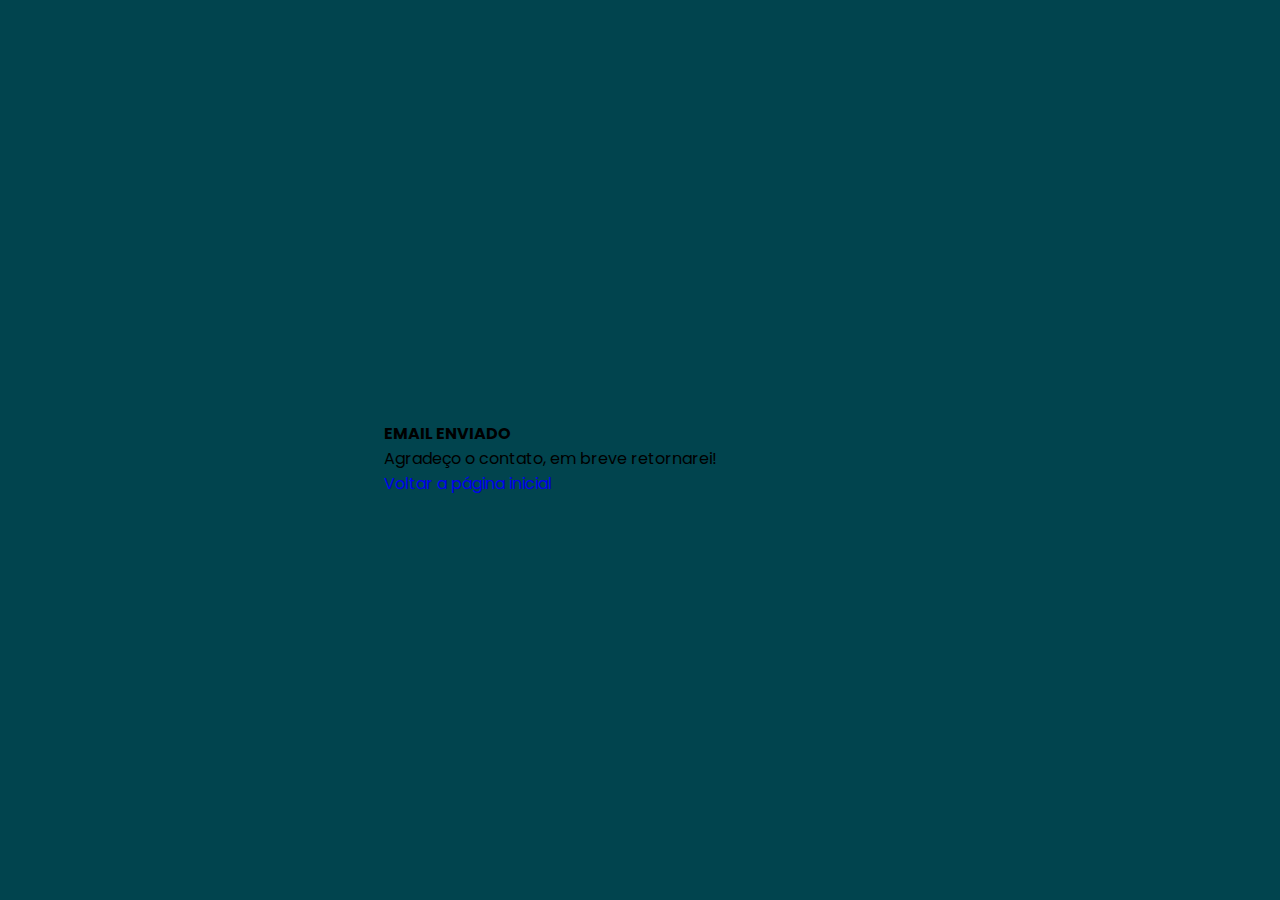
<file: email.html>
<!DOCTYPE html>
<html lang="pt-br">
  <head>
    <meta charset="UTF-8" />
    <meta http-equiv="X-UA-Compatible" content="IE=edge" />
    <meta name="viewport" content="width=device-width, initial-scale=1.0" />
    <title>Email-enviado</title>
    <!-- Link Swiper's CSS -->
    <link
      rel="stylesheet"
      href="https://unpkg.com/swiper/swiper-bundle.min.css"
    />
    <!-- Fonte Awesome -->
    <link
      rel="stylesheet"
      href="https://cdnjs.cloudflare.com/ajax/libs/font-awesome/6.1.1/css/all.min.css"
      integrity="sha512-KfkfwYDsLkIlwQp6LFnl8zNdLGxu9YAA1QvwINks4PhcElQSvqcyVLLD9aMhXd13uQjoXtEKNosOWaZqXgel0g=="
      crossorigin="anonymous"
      referrerpolicy="no-referrer"
    />
    <!-- css local -->
    <link rel="stylesheet" href="css/style.css" />
    <link
      rel="stylesheet"
      href="https://stackpath.bootstrapcdn.com/font-awesome/4.7.0/css/font-awesome.min.css"
    />
    <!-- fonts -->
    <link rel="preconnect" href="https://fonts.googleapis.com" />
    <link rel="preconnect" href="https://fonts.gstatic.com" crossorigin />
    <link
      href="https://fonts.googleapis.com/css2?family=DM+Sans:wght@400;700&family=Dancing+Script:wght@400;700&family=Noto+Sans:wght@400;700&family=Poppins:wght@400;700&family=Signika:wght@400;700&display=swap"
      rel="stylesheet"
    />
  </head>
  <body>
    <section class="container" id="email">
      <div class="box-email">
        <div class="form-email">
          <h2>EMAIL ENVIADO</h2>
          <p>Agradeço o contato, em breve retornarei!</p>
          <a href="http://127.0.0.1:5500/#home">Voltar a página inicial</a>
        </div>
      </div>
    </section>
  </body>
</html>
</file>
<file: css/style.css>
/* RESET */
* {
  margin: 0;
  padding: 0;
  box-sizing: border-box;
  font-family: "Poppins";
  font-size: 16px;
}

a {
  text-decoration: none;
}

ul {
  list-style: none;
}

/* VARIABLES */
:root {

  --header-height: 4rem;
  --bgcolor: #01444e;
  --primary: #002c33;
  --second: #478f9a;
  --light: #D8EBF2;
  --neon: #00fcff;
  --dark: #050505;


  /* fonts */
  --dance-font: 'Dancing Script', cursive;
  --dmsans-font: 'DM Sans', sans-serif;
  --poppins-font: 'Poppins', sans-serif;
  --signika-font: 'Signika', sans-serif;
  --noto-font: 'Noto Sans', sans-serif;

  /* font sizes */
  --title: 50px;
  --front-title: 28px;
  --sub-title: 32px;
  --t-title: 20px;
  --menu: 18px;
  --about: 16px;
  --text: 14px;
  --text-buttons: 13px;
  --footer: 16px;
}

body {
  height: 100vh;
  background: var(--bgcolor);
  /* overflow-x: hidden; */
  background-repeat: no-repeat;
}

main {
  margin: auto;
  max-width: 1300px;
}

#header {
  width: 100%;
  margin: auto;
  z-index: 99;
  position: fixed;
  transition: 0.3s ease;
}

#header.scroll {
  box-shadow: 0px 0px 16px rgba(0, 0, 0, 0.2);
  background-color: var(--bgcolor);
}

.divider-1 {
  position: absolute;
  left: 0;
  width: 100%;
  height: 2px;
  background: linear-gradient(270deg, var(--bgcolor), var(--primary));
}

.divider-2 {
  position: absolute;
  left: 0;
  width: 100%;
  height: 2px;
  background: linear-gradient(270deg, var(--primary), var(--bgcolor));
}

.nav {
  height: var(--header-height);
  display: flex;
  align-items: center;
  justify-content: space-between;
  max-width: 1300px;
  margin-left: auto;
  margin-right: auto;
}

.nav ul li {
  text-align: center;
}

nav ul li a {
  transition: color 0.2s;
  position: relative;
}

nav .menu {
  opacity: 1;
  visibility: visible;
  top: 0;
}

nav .menu ul {
  display: flex;
  gap: 15px;
}

/*----MOSTRAR MENU ------*/

nav.show .menu {
  opacity: 1;
  visibility: visible;
  background: var(--primary);
  height: 100%;
  width: 100%;
  position: fixed;
  top: 0;
  left: 0;
  display: grid;
  place-content: center;
}

nav.show .menu ul li a {
  font-size: var(--front-title);
}

nav.show .menu ul {
  display: grid;
}

nav.show ul.grid-nav {
  gap: 10px;
}


/*--------toggle menu-----------*/
.toggle i {
  color: var(--light);
  font-size: 30px;
  cursor: pointer;
}

nav .icon-close {
  visibility: hidden;
  opacity: 0;
  position: absolute;
  right: 40px;
  transition: 0.2s;
}

nav.show div.icon-close {
  visibility: visible;
  opacity: 1;
}

nav .icon-menu {
  display: none;
}

.grid {
  display: grid;
  gap: 30px;
}

.logo h2 {
  font-family: var(--signika-font);
  font-weight: 400;
  color: var(--light);
  font-size: var(--t-title);
}

.logo h2 span {
  font-family: var(--signika-font);
  font-weight: 700;
  color: var(--second);
  font-size: var(--sub-title);
}

.logo {
  display: flex;
  position: relative;
}

.imglogo {
  position: absolute;
  width: 130%;
  left: 0%;
  top: 50%;
  transform: translate(0%, -50%);
  opacity: 0;
  visibility: hidden;
}

.title {
  font-family: var(--signika-font);
  justify-content: space-evenly;
  color: var(--light);
  font-size: var(--text);
  -webkit-font-smoothing: auto;
  transition: 0.3s ease;
  padding: 5px 5px;
  transition: 0.3s ease;
  font-weight: 700;
  border-radius: 10px;
  text-transform: uppercase;
}

.title:hover,
.title.active:hover {
  color: var(--primary);
  background-color: var(--light);
  box-shadow: 0 0 5px var(--neon), 0 0 5px var(--neon);
}

.title.active,
.title2.active {
  border-radius: 5px;
  border-bottom: 2px solid var(--neon);
  filter: drop-shadow(0 0 2px var(--neon));
}

.container {
  height: 100vh;
  display: flex;
  padding-top: var(--header-height);
  padding-bottom: 3rem;
  position: relative;
  align-items: center;
  justify-content: space-evenly;
  z-index: 0;
  overflow: hidden;
}

/* HOME */

.aside {
  position: relative;
  display: flex;
  flex-direction: column;
  align-items: center;
  justify-content: center;
  padding: 10px;
  margin: auto;
}

.aside .packicons {
  padding: 5px;
  display: flex;
  align-items: center;
  justify-content: center;
  gap: 30px;
  margin-top: 30px;
  z-index: 2;
}

.aside .packicons li a i {
  font-size: 35px;
  color: var(--light);
  transition: 0.3s ease;
  text-shadow: 1px 1px 5px rgba(0, 0, 0, 0.2);
}

.aside .packicons li a:hover i {
  text-shadow: 0 0 5px var(--second), 0 0 10px var(--second);
  transform: scale(1.1);
}

.text-logo {
  display: flex;
  flex-direction: row;
  flex-wrap: nowrap;
  width: 100%;
  justify-content: center;
  align-items: center;
  position: relative;
}

.text-logo .tx {
  position: relative;
  color: var(--second);
  font-size: 70px;
  font-family: var(--noto-font);
  font-weight: 700;
  -webkit-box-reflect: below -40px linear-gradient(transparent 50%, #fff4);
  transition: 0.2s ease;
}

.text-logo .arrowleft {
  color: var(--light);
  position: absolute;
  top: 0;
  left: -40px;
  height: 100%;
}

.text-logo .arrowright {
  color: var(--light);
  position: absolute;
  top: 0;
  left: 2%;
  height: 100%;
  margin-right: 5px;
  animation: logoanime0 7s steps(8) infinite;
  padding: 0;
  margin-left: -10px;
}

@keyframes logoanime0 {
  40%, 60% {
    left: 100%;
  }

  100% {
    left: 2%;
  }
}

.tx.rondev::before {
  content: '';
  position: absolute;
  top: 0;
  left: 0;
  height: 100%;
  width: 100%;
  color: var(--light);
  background-color: var(--bgcolor);
  border-left: 2px solid var(--neon);
  animation: logoanime running 7s steps(8) infinite, titleanime2 paused 5s linear infinite;
  -webkit-box-reflect: below -40px linear-gradient(transparent 50%, #fff4);
  padding-right: 30px;
  padding: 20px 20px;
}

.text-logo .tx.rondev {
  animation: none;
  padding: 0;
}

.text-logo:hover .tx.rondev {
  animation: titleanime2 running 5s linear infinite;
  padding: 20px 0;
  pointer-events: none;
}

.text-logo:hover .arrowright,
.text-logo:hover .arrowleft {
  padding: 20px 0;
  text-shadow: 0 0 5px var(--light),
    0 0 3px var(--light);
  pointer-events: none;
  color: var(--bgcolor);
}

@keyframes titleanime2 {
  0%, 18%, 20%, 50.1%, 60%, 65.1%, 80%, 90.1%, 92% {
    text-shadow: none;
    color: transparent;
  }

  18.1%, 20.1%, 30%, 50%, 60.1%, 65%, 80.1%, 90%, 92.1%, 100% {
    color: var(--light);
    text-shadow: 0 0 10px var(--neon),
      0 0 20px var(--neon),
      0 0 40px var(--neon);
  }
}

@keyframes logoanime {
  40%, 60% {
    left: 100%;
    margin-left: -5px;
  }

  100% {
    left: 0%;
    margin-left: -5px;
  }
}

.frontend {
  font-family: var(--signika-font);
  font-weight: 700;
  color: var(--light);
  font-size: var(--front-title);
  position: relative;
  margin-top: 40px;
  transition: 0.3s ease;
}

.aside-r {
  width: 40%;
  height: 100%;
  position: relative;
  align-items: center;
  justify-content: center;
  display: flex;
  padding: 20px;
  margin: auto 20px;
}

.circle {
  display: flex;
  align-items: center;
  justify-content: center;
  position: absolute;
  width: 120%;
  height: auto;
  z-index: 0;
}

.circle img {
  position: absolute;
  width: 100%;
  object-fit: cover;
}

.media-icons {
  display: grid;
  grid-template-columns: 1fr 1fr;
  grid-template-rows: 1fr 1fr 1fr;
  grid-template-areas:
    "js js"
    "html css"
    "react react";
  transition: 0.4s;
  position: relative;
}

.media-icons li {
  list-style: none;
  display: flex;
  align-items: center;
  justify-content: center;
  position: relative;
  margin: 0;
}

.media-icons li::before {
  content: attr(data-text);
  position: absolute;
  font-size: 65px;
  pointer-events: none;
  font-weight: 700;
  transition: 0.3s;
  opacity: 0;
  color: var(--light);
}

.media-icons li:nth-child(1):hover:before {
  opacity: 0.2;
  transform: translate(-100%, 0%) rotateZ(-90deg);
}

.media-icons li:nth-child(2):hover:before {
  opacity: 0.2;
  transform: translate(100%, 0%) rotateZ(90deg);
}

.media-icons li:nth-child(3):hover:before {
  opacity: 0.2;
  transform: translate(0%, -200%);
}

.media-icons li:nth-child(4):hover:before {
  opacity: 0.2;
  transform: translate(0%, 200%);
}

.media-icons li a {
  position: relative;
  display: inline-block;
  width: 75px;
  height: 75px;
  background: var(--bgcolor);
  display: flex;
  justify-content: center;
  align-items: center;
  border-radius: 10px;
  text-decoration: none;
  transform-style: preserve-3d;
  perspective: 200px;
  box-shadow: 0 5px 16px rgba(0, 0, 0, 0.2);
  transition: 0.25s ease;
  margin: 10px 25px;
}

.media-icons li:hover a {
  background: var(--second);
}

.media-icons li a i {
  font-size: 70px;
}

.media-icons li:nth-child(1) {
  grid-area: html;
}

.media-icons li:nth-child(2) {
  grid-area: css;
}

.media-icons li:nth-child(3) {
  grid-area: js;
}

.media-icons li:nth-child(4) {
  grid-area: react;
}

.media-icons li a:hover .fa-html5 {
  color: #e44d26;
}

.media-icons li a:hover .fa-css3-alt {
  color: #1572b6;
}

.media-icons li a:hover .fa-js {
  color: #cfd300;
}

.media-icons li a:hover .fa-react {
  color: #61DBFB;
}

.media-icons li a .ico {
  transition: 0.25s;
  pointer-events: none;
  color: var(--light);
}

.media-icons li a:hover .ico {
  transform: scale(1.3) translateZ(40px);
}

.media-icons li a .fa-react {
  animation: react 6s linear infinite;
}

@keyframes react {
  0% {
    transform: rotate(0deg);
  }

  100% {
    transform: rotate(360deg);
  }
}

/* PROJECTS */

#projects.container {
  align-items: center;
  flex-direction: column;
}

#projects .text-title {
  flex-grow: 0;
}

#projects .swiper-wrapper {
  position: relative;
  z-index: 1;
  align-items: center;
  display: flex;
  transition-property: transform;
  box-sizing: content-box;
}

#projects .projects-content {
  padding: 10px;
  gap: 5px;
  display: flex;
  flex-direction: column;
  text-align: center;
  align-items: center;
  width: 100%;
  height: 100%;
  position: relative;
}

#projects .projects-content h3 {
  font-size: var(--t-title);
  font-weight: 700;
  color: var(--primary);
  position: relative;
  text-align: center;
  display: flex;
  align-items: center;
}

#projects .projects-content .img-project {
  width: 100%;
  height: auto;
  position: relative;
  display: flex;
  align-items: center;
}

#projects .projects-content .img-project video {
  width: 100%;
  height: auto;
  object-fit: cover;
}

#projects .projects-content p {
  flex-grow: 1;
  color: var(--bgcolor);
  font-weight: 700;
  font-size: 12px;
  display: flex;
  text-align: justify;
  line-height: 1.2;
  align-items: center;
}

#projects .projects-content ul {
  flex-grow: 1;
  display: flex;
  flex-direction: row;
  flex-wrap: nowrap;
  align-items: center;
  justify-content: center;
  gap: 20px;
}

#projects .projects-content ul li i {
  font-size: var(--sub-title);
  color: var(--bgcolor);
  transition: 0.3s ease;
  text-shadow: 1px 1px 5px rgba(0, 0, 0, 0.2);
}

#projects .projects-content a {
  flex-grow: 0;
  display: flex;
  padding: 5px 8px;
  background: var(--primary);
  color: var(--light);
  font-weight: 700;
  border-radius: 10px;
  transition: 0.5s ease;
  font-size: 12px;
  align-self: center;
  margin: 0 15px;
}

#projects .projects-content a:hover {
  background: var(--light);
  color: var(--primary);
  box-shadow: 0 0 5px var(--bgcolor), 0 0 5px var(--bgcolor);
}

#projects .card>span {
  opacity: 0;
  transition: 0.3s ease;
}

#projects .card:hover>span {
  opacity: 1;
}

#projects .card>span:nth-child(1) {
  position: absolute;
  top: 0;
  left: 0;
  width: 100%;
  height: 2px;
  background: linear-gradient(to right, transparent, var(--second));
  animation: animatecard1 2s linear infinite;
  box-shadow: 0 0 5px var(--second), 0 0 5px var(--second), 0 0 16px var(--second);
}

@keyframes animatecard1 {
  0% {
    transform: translateX(-100%);
  }

  100% {
    transform: translateX(100%);
  }
}

#projects .card>span:nth-child(2) {
  position: absolute;
  top: 0;
  right: 0;
  width: 2px;
  height: 100%;
  background: linear-gradient(to bottom, transparent, var(--second));
  animation: animatecard2 2s linear infinite;
  animation-delay: 1s;
  box-shadow: 0 0 5px var(--second), 0 0 5px var(--second), 0 0 16px var(--second);
}

@keyframes animatecard2 {
  0% {
    transform: translateY(-100%);
  }

  100% {
    transform: translateY(100%);
  }
}

#projects .card>span:nth-child(3) {
  position: absolute;
  bottom: 0;
  left: 0;
  width: 100%;
  height: 2px;
  background: linear-gradient(to left, transparent, var(--second));
  animation: animatecard3 2s linear infinite;
  box-shadow: 0 0 5px var(--second), 0 0 5px var(--second), 0 0 16px var(--second);
}

@keyframes animatecard3 {
  0% {
    transform: translateX(100%);
  }

  100% {
    transform: translateX(-100%);
  }
}

#projects .card>span:nth-child(4) {
  position: absolute;
  top: 0;
  left: 0;
  width: 2px;
  height: 100%;
  background: linear-gradient(to top, transparent, var(--second));
  animation: animatecard4 2s linear infinite;
  animation-delay: 1s;
  box-shadow: 0 0 5px var(--second), 0 0 5px var(--second), 0 0 16px var(--second);
}

@keyframes animatecard4 {
  0% {
    transform: translateY(100%);
  }

  100% {
    transform: translateY(-100%);
  }
}

/* end animation card */

/* ABOUT */

#about.container {
  align-items: flex-start;
}

.about-img {
  display: flex;
  flex-direction: column;
  justify-content: space-between;
  align-items: center;
  position: relative;
  width: 40%;
  margin: auto 30px;
  gap: 30px;
}

.img-content {
  position: relative;
  overflow: hidden;
  display: flex;
  justify-content: center;
  height: 45%;
  padding: 6px;
  align-items: center;
  box-shadow: 5px 5px 5px rgba(0, 0, 0, 0.20);
  border-radius: 25px;
  box-shadow: 0 0 5px var(--neon), 0 0 20px var(--neon), 0 0 20px var(--neon);
}

.img-content img {
  width: 100%;
  height: 100%;
  z-index: 20;
  object-fit: cover;
  border-radius: 25px;
}

.img-content:nth-child(1) {
  margin-right: 40px;
}

.img-content:nth-child(2) {
  margin-left: 40px;
}

/* animation */

.img-content::before {
  content: "";
  background-image: conic-gradient(var(--neon) 20deg,
      transparent 180deg);
  width: 200%;
  height: 200%;
  position: absolute;
  animation: rotate 3s linear infinite;
  z-index: 15;
}

.img-content:nth-child(2)::before {
  animation-delay: 1.5s;
}

.img-content::after {
  content: "";
  width: 100%;
  height: 100%;
  position: absolute;
  border-radius: 25px;
  display: flex;
  justify-content: center;
  align-items: center;
  color: var(--neon);
  z-index: 15;
}

@keyframes rotate {
  0% {
    transform: rotate(0deg);
  }

  100% {
    transform: rotate(-360deg);
  }
}

.about-text {
  position: relative;
  width: 55%;
  height: 100%;
  padding: 10px;
  /* overflow: hidden; */
  display: flex;
  flex-direction: column;
  justify-content: flex-start;
  flex-grow: 1;

}

.about-text h2 {
  font-weight: 700;
  color: var(--second);
  font-size: var(--sub-title);
}

.about-text p {
  font-weight: 400;
  color: var(--light);
  font-size: auto;
  font-size: calc(70vh / 45);
  line-height: 2;
  text-align: justify;
  display: flex;
  flex-grow: 1;
  padding: 5px;
}

.about-text .btn {
  font-family: var(--poppins-font);
  background-color: var(--bgcolor);
  color: var(--light);
  padding: 5px 8px;
  border-radius: 10px;
  border: 2px solid var(--light);
  font-weight: 700;
  font-size: var(--text-buttons);
  margin: 5px 0px;
  display: flex;
  width: auto;
  align-self: flex-start;
  justify-content: center;
  transition: 0.3s ease;
}

.about-text .btn:hover {
  background-color: var(--light);
  color: var(--bgcolor);
  box-shadow: 0 0 5px var(--neon), 0 0 5px var(--neon);
}

/* courses */

#courses.container {
  flex-direction: column;
}

.card {
  position: relative;
  background: var(--light);
  box-shadow: 0px 10px 10px rgba(0, 0, 0, 0.2),
    0px 15px 10px rgba(0, 0, 0, 0.2);
  overflow: hidden;
  border-radius: 20px;
  width: 350px;
  height: 420px;
  -webkit-box-reflect: below 1px linear-gradient(transparent 92%, #FFF2);
}

.card::before {
  content: '';
  width: 50%;
  height: 100%;
  background-color: rgba(255, 255, 255, 0.05);
  position: absolute;
}

.text-title {
  display: flex;
  width: 100%;
  justify-content: space-evenly;
  align-items: center;
}

.text-title .courses-title {
  position: relative;
  text-align: center;
  font-family: var(--poppins-font);
  font-size: var(--title);
  font-weight: 700;
  text-transform: uppercase;
  color: var(--primary);
  -webkit-box-reflect: below -50px linear-gradient(transparent 20%, #0004);
  line-height: 0.5;
  animation: titleanime 5s linear infinite;
  padding: 50px;
  opacity: 1;
}

@keyframes titleanime {
  0%, 18%, 20%, 50.1%, 60%, 65.1%, 80%, 90.1%, 92% {
    text-shadow: none;
    color: var(--primary);
    opacity: 0.1;
  }

  18.1%, 20.1%, 30%, 50%, 60.1%, 65%, 80.1%, 90%, 92.1%, 100% {
    color: var(--light);
    text-shadow: 0 0 10px var(--neon),
      0 0 20px var(--neon),
      0 0 30px var(--neon);
    opacity: 1;
  }
}

.courses-title::before {
  content: '';
  position: absolute;
  top: 0;
  left: 0;
  height: 100%;
  width: 100%;
  color: var(--light);
  background-color: var(--bgcolor);
  border-left: 2px solid var(--neon);
  animation: logoanime2 10s steps(24) infinite;
}

@keyframes logoanime2 {
  40%, 60% {
    left: 100%;
  }

  100% {
    left: 0%;
  }
}

.swiper {
  width: 90%;
  padding: 30px;
}

.swiper-wrapper {
  position: relative;
  z-index: 1;
  align-items: center;
  display: flex;
  transition-property: transform;
  box-sizing: content-box;
}

.card-content {
  padding: 16px;
  display: flex;
  flex-direction: column;
  text-align: center;
  width: 100%;
  height: 100%;
  position: relative;
}

.card-content h2 {
  font-size: var(--sub-title);
  line-height: 1.2;
  font-weight: 700;
  color: var(--primary);
  z-index: 1;
  opacity: 1;
  transition: 0.5s ease;
  position: relative;
  top: 5px;
}

.card-content h3 {
  position: relative;
  font-size: var(--t-title);
  line-height: 1.5;
  color: var(--second);
  z-index: 2;
  opacity: 1;
  transition: 0.5s ease;
  margin: 5px;
}

.card-content h3::before {
  content: '';
  position: absolute;
  left: 0;
  bottom: -5px;
  height: 2px;
  width: 100%;
  background: var(--bgcolor);
  opacity: 1;
}

.card-content h4 {
  position: relative;
  font-size: var(--text);
  color: var(--bgcolor);
  z-index: 2;
  opacity: 1;
  transition: 0.5s ease;
  margin-top: 5px;
}

.card-content>p {
  opacity: 1;
  transition: 0.5s ease;
  color: var(--bgcolor);
  font-family: var(--signika-font);
  font-weight: 700;
  font-size: var(--text);
  display: flex;
  text-align: left;
  flex-grow: 1;
  z-index: 2;
}

.card:hover .card-content p {
  opacity: 1;
}

.card-content h3>span {
  position: relative;
  font-size: var(--text);
  line-height: 1.2;
  color: var(--bgcolor);
  z-index: 2;
  opacity: 1;
  transition: 0.5s ease;
  margin-bottom: 15px;
}

.card:hover .card-content h2,
.card:hover .card-content h3,
.card:hover .card-content h4 {
  opacity: 1;
  transform: translateY(-14px);
}

.number-course {
  font-size: 500%;
  font-weight: 700;
  color: var(--primary);
  z-index: 0;
  opacity: 0.4;
  transition: 0.5s ease;
  position: absolute;
  bottom: 0;
  right: 10px;
}

.card-content a {
  display: flex;
  padding: 3px 5px;
  background: var(--primary);
  color: var(--light);
  text-transform: uppercase;
  font-weight: 700;
  border-radius: 8px;
  transition: 0.5s ease;
  font-size: var(--text-buttons);
  align-self: center;
  margin-bottom: 0;
  z-index: 2;
}

.card-content a:hover {
  background: var(--light);
  color: var(--primary);
  box-shadow: 0 0 5px var(--bgcolor), 0 0 5px var(--bgcolor);
}

/* animation card */
#courses .card>span {
  transition: 0.5s ease;
  opacity: 0;
}

#courses .card:hover {
  transform: scale(1.1);
  transition: 0.3s ease;
}

#courses .card:hover>span {
  opacity: 1;
}

#courses .card>span:nth-child(1) {
  position: absolute;
  top: 0;
  left: 0;
  width: 100%;
  height: 2px;
  background: linear-gradient(to right, transparent, var(--neon));
  animation: animatecard1 2s linear infinite;
  box-shadow: 0 0 5px var(--neon), 0 0 5px var(--neon), 0 0 16px var(--neon);
}

@keyframes animatecard1 {
  0% {
    transform: translateX(-100%);
  }

  100% {
    transform: translateX(100%);
  }
}

#courses .card>span:nth-child(2) {
  position: absolute;
  top: 0;
  right: 0;
  width: 2px;
  height: 100%;
  background: linear-gradient(to bottom, transparent, var(--neon));
  animation: animatecard2 2s linear infinite;
  animation-delay: 1s;
  box-shadow: 0 0 5px var(--neon), 0 0 5px var(--neon), 0 0 16px var(--neon);
}

@keyframes animatecard2 {
  0% {
    transform: translateY(-100%);
  }

  100% {
    transform: translateY(100%);
  }
}

#courses .card>span:nth-child(3) {
  position: absolute;
  bottom: 0;
  left: 0;
  width: 100%;
  height: 2px;
  background: linear-gradient(to left, transparent, var(--neon));
  animation: animatecard3 2s linear infinite;
  box-shadow: 0 0 5px var(--neon), 0 0 5px var(--neon), 0 0 16px var(--neon);
}

@keyframes animatecard3 {
  0% {
    transform: translateX(100%);
  }

  100% {
    transform: translateX(-100%);
  }
}

#courses .card>span:nth-child(4) {
  position: absolute;
  top: 0;
  left: 0;
  width: 2px;
  height: 100%;
  background: linear-gradient(to top, transparent, var(--neon));
  animation: animatecard4 2s linear infinite;
  animation-delay: 1s;
  box-shadow: 0 0 5px var(--neon), 0 0 5px var(--neon), 0 0 16px var(--neon);
}

@keyframes animatecard4 {
  0% {
    transform: translateY(100%);
  }

  100% {
    transform: translateY(-100%);
  }
}

/* end animation card */

.swiper-horizontal>.swiper-pagination-bullets, .swiper-pagination-bullets.swiper-pagination-horizontal, .swiper-pagination-custom, .swiper-pagination-fraction {
  bottom: 0;
}

.swiper-pagination {
  position: relative;
}

.swiper-pagination-bullet {
  height: 10px;
  width: 20px;
  border-radius: 10px;
  background-color: var(--light);
}

.swiper-pagination-bullet-active {
  box-shadow: 0 0 5px var(--neon), 0 0 5px var(--neon);
}

.swiper-button-next, .swiper-button-prev {
  opacity: 0.7;
  color: var(--light);
  transition: all 0.3s ease;
}

.swiper-button-next:hover, .swiper-button-prev:hover {
  opacity: 1;
  text-shadow: 0 0 5px var(--neon), 0 0 5px var(--neon);
}

/* certificates */

#certificates.container {
  flex-direction: column;
}

#certificates .courses-title::before {
  animation: logoanime2 7s steps(14) infinite;
}

.box-cert {
  height: 100%;
  width: 100%;
  perspective: 260px;
  transform-style: preserve-3d;
  display: flex;
  align-items: center;
  justify-content: center;
}

.box-cert input[type="radio"] {
  margin: 0;
  padding: 0;
  height: 10px;
  width: 20px;
  position: relative;
  margin-right: 10px;
  z-index: 5;
  opacity: 1;
  display: flex;
  align-self: flex-end;
}

.box-cert input[type="radio"]::before {
  content: "";
  position: absolute;
  opacity: 1;
  height: 10px;
  width: 20px;
  border-radius: 10px;
  background-color: var(--light);
  z-index: 6;
  opacity: 1;
}


input[type="radio"]::after {
  content: '';
  position: absolute;
  cursor: pointer;
  height: 10px;
  width: 20px;
  border-radius: 10px;
  z-index: 7;
  background-color: var(--neon);
  opacity: 0.2;
}

.box-cert input[type="radio"]:checked::before {
  background-color: var(--neon);
  opacity: 1;
}

.box-cert input[type="radio"]:checked::after {
  box-shadow: 0 0 5px var(--neon), 0 0 5px var(--neon);
  opacity: 1;
}

.box-cert label {
  position: absolute;
  height: 90%;
  display: flex;
  flex-direction: column;
  justify-content: center;
  cursor: pointer;
  transition: 0.4s all ease;
  border-radius: 16px;
  align-self: flex-start;
}

.box-cert label img {
  margin: auto;
  position: relative;
  height: 100%;
  border-radius: 16px;
  transition: 0.4s all ease;
  object-fit: cover;
}

.box-cert .linkcert {
  padding: 5px;
  position: absolute;
  display: flex;
  align-items: center;
  justify-content: center;
  gap: 30px;
  width: 100%;
  bottom: 3%;
  background-color: transparent;
}

.box-cert .lk1 {
  display: flex;
}

.box-cert .lk2 {
  display: flex;
}

.box-cert .lk3 {
  display: flex;
}

.box-cert .lk4 {
  display: flex;
}

.box-cert .lk5 {
  display: flex;
}

#c1:checked~.lk1, #c2:checked~.lk2, #c3:checked~.lk3,
#c4:checked~.lk4, #c5:checked~.lk5 {
  display: flex;
}

#c1:checked~.lk2, #c1:checked~.lk3, #c1:checked~.lk4, #c1:checked~.lk5 {
  display: none;
}

#c2:checked~.lk3, #c2:checked~.lk4, #c2:checked~.lk5, #c2:checked~.lk1 {
  display: none;
}

#c3:checked~.lk4, #c3:checked~.lk5, #c3:checked~.lk1, #c3:checked~.lk2 {
  display: none;
}

#c4:checked~.lk5, #c4:checked~.lk1, #c4:checked~.lk2, #c4:checked~.lk3 {
  display: none;
}

#c5:checked~.lk1, #c5:checked~.lk2, #c5:checked~.lk3, #c5:checked~.lk4 {
  display: none;
}

.box-cert p {
  font-family: var(--dmsans-font);
  letter-spacing: 1px;
  align-items: center;
  margin-bottom: 2px;
  font-size: var(--text-buttons);
  color: var(--light);
  padding: 1px 1px;
  border-radius: 5px;
  margin: 0 5px;
  cursor: text;
}

.box-cert p span {
  color: var(--light);
  padding: 1px 2px;
  border-radius: 5px;
  margin-right: 5px;
  letter-spacing: 0px;
  font-size: var(--text-buttons);
  font-weight: 700;
}

.box-cert a {
  position: relative;
  font-family: var(--signika-font);
  padding: 3px 5px;
  background: var(--bgcolor);
  color: var(--light);
  border: 2px solid var(--light);
  font-weight: 700;
  transition: 0.4s ease;
  text-align: center;
  font-size: var(--text-buttons);
  border-radius: 10px;
  box-shadow: 2px 2px 5px rgba(0, 0, 0, 0.20);
}

.box-cert a:hover {
  background: var(--light);
  color: var(--bgcolor);
  box-shadow: 0 0 5px var(--neon), 0 0 5px var(--neon);
}

#cert-1 {
  background-color: var(--primary);
}

#cert-2 {
  background-color: var(--primary);
}

#cert-3 {
  background-color: var(--second);
}

#cert-4 {
  background-color: var(--second);
}

#cert-5 {
  background-color: var(--primary);
}

#c1:checked~#cert-1, #c2:checked~#cert-2, #c3:checked~#cert-3, #c4:checked~#cert-4, #c5:checked~#cert-5 {
  transform: translate3d(0%, 0, 0);
  box-shadow: 0 10px 20px rgba(0, 0, 0, 0.30), 0 10px 5px rgba(0, 0, 0, 0.20);
}

#c1:checked~#cert-2, #c2:checked~#cert-3, #c3:checked~#cert-4, #c4:checked~#cert-5, #c5:checked~#cert-1 {
  transform: translate3d(15%, 0, -40px);
  box-shadow: 0 5px 10px rgba(0, 0, 0, 0.30), 0 2px 2px rgba(0, 0, 0, 0.20);
}

#c1:checked~#cert-3, #c2:checked~#cert-4, #c3:checked~#cert-5, #c4:checked~#cert-1, #c5:checked~#cert-2 {
  transform: translate3d(30%, 0, -80px);
  box-shadow: 0 1px 5px rgba(0, 0, 0, 0.40);
}

#c1:checked~#cert-4, #c2:checked~#cert-5, #c3:checked~#cert-1, #c4:checked~#cert-2, #c5:checked~#cert-3 {
  transform: translate3d(-30%, 0, -80px);
  box-shadow: 0 1px 5px rgba(0, 0, 0, 0.40);
}

#c1:checked~#cert-5, #c2:checked~#cert-1, #c3:checked~#cert-2, #c4:checked~#cert-3, #c5:checked~#cert-4 {
  transform: translate3d(-15%, 0, -40px);
  box-shadow: 0 5px 10px rgba(0, 0, 0, 0.30), 0 2px 2px rgba(0, 0, 0, 0.20);
}

/* contact */

.layout-contact {
  display: grid;
  grid-template-columns: 1fr 1fr;
  grid-template-rows: 1fr 1fr;
  grid-template-areas:
    "box-form box-img"
    "box-form box-icons";
  gap: 30px;
  height: 100%;
}

.box-form {
  grid-area: box-form;
  position: relative;
  width: auto;
  height: auto;
  display: flex;
  flex-direction: column;
  align-items: center;
  justify-content: flex-start;
  margin-top: 30px;
}

.form-content {
  margin-top: 50px;
  position: relative;
  display: flex;
  flex-direction: column;
  align-items: space-evenly;
  width: 400px;
  height: 520px;
  background-color: var(--bgcolor);
  padding: 10px;
  border-radius: 25px;
  box-shadow: 0px 0px 2px var(--dark), 3px 3px 3px var(--bgcolor), 4px 4px 4px var(--dark), 5px 5px 5px var(--bgcolor);
}

.form-content::before {
  content: '';
  position: absolute;
  width: 50%;
  height: 50%;
  border: 2px solid var(--primary);
  top: 50%;
  left: 50%;
  transform: translate(-50%, -50%);
  transition: 0.4s ease;
  opacity: 0;
  border-radius: 25px;
}

.form-content:hover::before {
  opacity: 1;
  width: 100%;
  height: 100%;
  z-index: -1;
}

.form-content form input, textarea, button {
  outline: none;
  border: none;
}

.form-content form input::-webkit-outer-spin-button,
.form-content form input::-webkit-inner-spin-button {
  -webkit-appearance: none;
  margin: 0;
}

.form-content form input[type=number] {
  -moz-appearance: textfield;
}

.form-content form {
  width: 100%;
  display: flex;
  flex-direction: column;
  gap: 30px;
  padding: 15px;
  padding-top: 30px;
  flex-grow: 1;
}

.form-content form input, textarea {
  font-family: var(--signika-font);
  font-weight: 700;
  font-size: var(--text);
  height: 30px;
  border-radius: 5px;
  padding: 5px;
  color: var(--primary);
  background-color: var();
  box-shadow: 2px 2px 5px rgba(0, 0, 0, 0.30);
}

.form-content form textarea {
  height: auto;
  flex-grow: 1;
}

.form-content form>input:focus, textarea:focus {
  border: 2px solid var(--primary);
  box-shadow: 1px 1px 2px var(--primary), 1px 1px 5px var(--primary);
}

.form-content form button {
  display: flex;
  justify-content: center;
  align-items: center;
  width: auto;
  align-self: center;
  font-family: var(--signika-font);
  font-size: var(--text);
  font-weight: 700;
  border-radius: 5px;
  padding: 5px 20px;
  color: var(--primary);
  background-color: var(--light);
  box-shadow: 2px 2px 5px rgba(0, 0, 0, 0.30);
  cursor: pointer;
  transition: 0.4s;
  z-index: 2;
  margin-bottom: 10px;
}

.form-content form button:hover {
  background: var(--primary);
  color: var(--light);
  box-shadow: 0 0 5px var(--primary), 0 0 5px var(--primary);
}

.box-img {
  grid-area: box-img;
  position: relative;
  height: 90%;
  width: 90%;
  display: flex;
  justify-self: center;
  margin: 20px;
}

.box-img img {
  position: absolute;
  border-radius: 25px;
  position: absolute;
  height: 100%;
  width: 100%;
  object-fit: cover;
  -webkit-box-reflect: below 1px linear-gradient(transparent, transparent, transparent, transparent, #0004);
}

.box-img::before {
  content: '';
  position: absolute;
  top: -1px;
  left: -1px;
  bottom: -1px;
  right: -1px;
  background: #fff;
  z-index: -1;
  border-radius: 25px;
  filter: blur(10px);
}

.box-img::after {
  content: '';
  position: absolute;
  top: -1px;
  left: -1px;
  bottom: -1px;
  right: -1px;
  background: #fff;
  z-index: -2;
  filter: blur(10px);
  border-radius: 25px;
}

.box-img::before,
.box-img::after {
  background: linear-gradient(235deg, #00ff2a, #010615, #00ffff);
  animation: gradientopacity 7s linear infinite;
}

@keyframes gradientopacity {
  0% {
    opacity: 1;
  }

  20% {
    opacity: 1;
  }

  40% {
    opacity: 0.5;
  }

  50% {
    opacity: 0;
  }

  60% {
    opacity: 0.5;
  }

  80% {
    opacity: 1;
  }
}

.box-icons {
  grid-area: box-icons;
  position: relative;
  display: flex;
  align-items: end;
  margin: 20px;
}

.box-icons li {
  list-style: none;
}

.box-icons li::before {
  content: attr(data-text);
  position: absolute;
  top: 50%;
  left: 50%;
  transform: translate(-50%, -50%);
  font-size: 80px;
  pointer-events: none;
  font-weight: 700;
  transition: 0.5s;
  opacity: 0;
  color: var(--light);
}

.box-icons li:hover::before {
  opacity: 1;
  top: 15%;
}

.box-icons li:nth-child(1):hover::before {
  color: #0e76a8;
}

.box-icons li:nth-child(1):hover a {
  background-color: var(--second);
  color: #0e76a8;
}

.box-icons li:nth-child(2):hover::before {
  color: #171515;
}

.box-icons li:nth-child(2):hover a {
  background-color: var(--second);
  color: #171515;
}

.box-icons li:nth-child(3):hover::before {
  color: #e4405f;
}

.box-icons li:nth-child(3):hover a {
  background-color: var(--second);
  color: #e4405f;
}

.box-icons li a {
  position: relative;
  display: inline-block;
  width: 130px;
  height: 130px;
  background: var(--primary);
  display: flex;
  justify-content: center;
  align-items: center;
  color: var(--light);
  border-radius: 10px;
  text-decoration: none;
  margin: 16px;
  transform-style: preserve-3d;
  perspective: 200px;
  box-shadow: 0 5px 16px rgba(0, 0, 0, 0.2);
  transition: background 0.25s ease;
}

.js-tilt-glare {
  border-radius: 10px;
}

.box-icons li a i {
  font-size: 80px;
}


.box-icons li a .ic {
  transition: 0.25s;
  pointer-events: none;
}

.box-icons li a:hover .ic {
  transform: scale(1.5) translateZ(40px);
}

/* footer */

.footer {
  background: var(--primary);
  position: relative;
  height: 200px;
  display: flex;
  align-items: center;
}

.footer .container-footer {
  gap: 30px;
  margin: auto;
  max-width: 1300px;
  display: flex;
  align-items: center;
  justify-content: space-between;
}

.footer .container-footer .box-footer {
  display: flex;
  flex-direction: column;
  justify-content: center;
  align-items: center;
  width: 30%;
  gap: 15px 5px;
  padding: 5px;
}

.footer .container-footer .box-footer a {
  display: flex;
  width: 100%;
  justify-content: center;
}

.footer .container-footer .box-footer a img {
  width: 65%;
}

.footer .container-footer .box-footer p {
  color: var(--light);
  width: 100%;
  display: flex;
  justify-content: center;
  font-size: var(--footer);
}

.footer .container-footer .footer-icons {
  display: flex;
  flex-wrap: wrap;
  align-items: center;
  justify-content: center;
  width: 15%;
  gap: 30px;
  padding: 5px;
}

.footer .container-footer .footer-icons li a i {
  font-size: var(--front-title);
  color: var(--light);
  transition: 0.3s ease;
  text-shadow: 1px 1px 5px rgba(0, 0, 0, 0.2);
}

.footer .container-footer .footer-icons li a:hover i {
  text-shadow: 0 0 5px var(--second), 0 0 10px var(--second);
  transform: scale(1.1);
}

.footer .container-footer .footer-links {
  display: flex;
  flex-wrap: wrap;
  justify-content: space-evenly;
  width: 30%;
  gap: 15px 5px;
  padding: 5px;
}

.footer .container-footer .footer-links li {
  border-right: 1px solid var(--light);
  padding-right: 5px;
}

.footer .container-footer .footer-links li a {
  font-size: var(--footer);
  color: var(--light);
  transition: 0.3s ease;
  text-shadow: 1px 1px 5px rgba(0, 0, 0, 0.2);
}

.footer .container-footer .footer-links li a:hover {
  text-shadow: 0 0 5px var(--second), 0 0 10px var(--second);
  text-transform: uppercase;
}


/* button back to top */

.back-to-top {
  background: var(--light);
  color: var(--primary);
  position: fixed;
  right: 30px;
  bottom: 16px;
  clip-path: circle();
  visibility: hidden;
  opacity: 0;
  transition: 0.3s;
  transform: translateY(100%);
}

.back-to-top i {
  display: flex;
  justify-content: center;
  align-items: center;
  font-size: var(--t-title);
  padding: 5px;
  transition: 0.2s;
}

.back-to-top:hover i,
.back-to-top:hover {
  padding: 5px;
  background: var(--second);
  color: var(--light);
}


.back-to-top.show {
  visibility: visible;
  opacity: 1;
  transform: translateY(0);
}

/* RESPONSIVO */

@media (min-width: 1440px) {}

@media (max-width: 1440px) {
  :root {
    /* font sizes */
    --title: 50px;
    --front-title: 25px;
    --sub-title: 25px;
    --t-title: 18px;
    --about: 14px;
    --text: 14px;
    --text-buttons: 13px;
  }

  /* layout responsive */
  main, nav.nav, .container, .footer .container-footer {
    max-width: 1200px;
  }

  .form-content {
    width: 370px;
    height: 460px;
  }

  .form-content form {
    gap: 20px;
    padding: 10px;
    padding-top: 15px;
  }

  .box-img {
    width: 75%;
  }

  .box-icons li a {
    width: 120px;
    height: 120px;
  }

  .box-icons li a i {
    font-size: 75px;
  }

  .text-logo .tx {
    font-size: 65px;
  }

  .card {
    height: 420px;
  }

  .box-icons {
    align-items: flex-end;
  }

  .box-cert label {
    height: 90%;
    align-self: center;
    margin-bottom: 50px;
  }

}

@media (max-width: 1360px) {

  :root {
    /* font sizes */
    --title: 45px;
    --front-title: 25px;
    --sub-title: 25px;
    --t-title: 16px;
    --about: 14px;
    --text: 14px;
    --text-buttons: 12px;
  }


  /* layout responsive */
  main, nav.nav, .container, .footer .container-footer {
    max-width: 1100px;
  }

  /* home responsive */

  .text-logo .tx {
    font-size: 65px;
  }

  .media-icons li:nth-child(1):hover:before {
    transform: translate(-90%, 0%) rotateZ(-90deg);
  }

  .media-icons li:nth-child(2):hover:before {
    transform: translate(90%, 0%) rotateZ(90deg);
  }

  .media-icons li:nth-child(3):hover:before {
    transform: translate(0%, -150%);
  }

  .media-icons li:nth-child(4):hover:before {
    transform: translate(0%, 135%);
  }

  /* about responsive  */

  .about-img {
    gap: 15px;
  }

  .card {
    height: 350px;
  }

  .about-text p {
    font-size: calc(80vh / 40);
    line-height: 2;
  }

  /* footer responsive  */

  .footer .container-footer .box-footer a img {
    width: 70%;
  }

  .box-cert label {
    height: 80%;
    align-self: center;
    margin-bottom: 50px;
  }
}

@media (max-width: 1200px) {

  :root {
    /* font sizes */
    --sub-title: 22px;
    --front-title: 24px;
    --t-title: 16px;
    --about: 13px;
    --text: 13px;
    --text-buttons: 12px;
  }


  /* layout responsive */
  main, nav.nav, .container, .footer .container-footer {
    max-width: 1000px;
  }

  .media-icons li a {
    margin: 5px 20px;
  }

  .media-icons li:nth-child(1):hover:before {
    transform: translate(-50%, 0%) rotateZ(-90deg);
  }

  .media-icons li:nth-child(2):hover:before {
    transform: translate(60%, 0%) rotateZ(90deg);
  }

  .media-icons li:nth-child(3):hover:before {
    transform: translate(0%, -110%);
  }

  .media-icons li:nth-child(4):hover:before {
    transform: translate(0%, 100%);
  }

  .card {
    height: 340px;

  }

  .swiper {
    width: 90%;
    padding: 30px;
  }

  .box-img {
    width: 80%;
  }

  .form-content {
    margin-top: 20px;
  }

  .form-content {
    width: 330px;
    height: 430px;
  }

  .box-icons {
    align-items: flex-end;
  }

  .box-icons li:hover::before {
    opacity: 1;
    top: 20%;
  }

  .box-cert label {
    height: 80%;
    align-self: center;
    margin-bottom: 50px;
  }
}

@media (max-width: 1024px) {

  :root {
    /* font sizes */
    --sub-title: 22px;
    --front-title: 24px;
    --t-title: 15px;
    --about: 13px;
    --text: 13px;
    --text-buttons: 12px;
  }


  /* layout responsive */
  main, nav.nav, .container, .footer .container-footer {
    max-width: 900px;
  }

  /* home responsive */

  .media-icons li a {
    margin: 5px 20px;
  }

  .media-icons li:nth-child(1):hover:before {
    transform: translate(-50%, 0%) rotateZ(-90deg);
  }

  .media-icons li:nth-child(2):hover:before {
    transform: translate(60%, 0%) rotateZ(90deg);
  }

  .media-icons li:nth-child(3):hover:before {
    transform: translate(0%, -110%);
  }

  .media-icons li:nth-child(4):hover:before {
    transform: translate(0%, 100%);
  }

  .text-logo .tx {
    font-size: 60px;
  }

  .media-icons li a i {
    font-size: 60px;
  }

  .img-content:nth-child(1),
  .img-content:nth-child(2) {
    margin: 0;
    margin-left: 20px;
  }

  .about-text p {
    font-size: calc(80vh / 45);
    line-height: 1.8;
  }

  .swiper {
    width: 100%;
  }

  .form-content {
    margin-top: 25px;
  }

  .box-icons li::before {
    font-size: 65px;
  }

  .footer .container-footer .box-footer {
    width: 35%;
    margin: 0;
  }

  .footer .container-footer .footer-icons {
    flex-direction: column;
    width: 15%;
    gap: 10px;
    margin: 0;
    padding: 5px;
  }

  .footer .container-footer .footer-links {
    margin: 0px;
  }

  .box-cert label {
    height: 75%;
    align-self: center;
    margin-bottom: 50px;
  }

  .circle {
    width: 140%;
  }
}

@media (max-width: 960px) {

  :root {
    /* font sizes */
    --title: 40px;
    --front-title: 22px;
    --sub-title: 22px;
    --t-title: 14px;
    --about: 12px;
    --text: 12px;
    --text-buttons: 11px;
  }


  /* layout responsive */
  main, nav.nav, .container, .footer .container-footer {
    max-width: 750px;
  }

  .container {
    padding-top: 2rem;
    padding-bottom: 2rem;
  }

  .text-logo .tx {
    font-size: 50px;
  }

  .text-logo .arrowright {

    margin-left: -5px;
  }

  .text-logo .tx {
    -webkit-box-reflect: below -30px linear-gradient(transparent 50%, #fff4);
  }

  .circle {
    width: 140%;
  }

  .media-icons li a {
    width: 80px;
    height: 80px;
    margin: 5px 20px;
  }

  .media-icons li a i {
    font-size: 70px;
  }

  .media-icons li:nth-child(1):hover:before {
    transform: translate(-50%, 0%) rotateZ(-90deg);
  }

  .media-icons li:nth-child(2):hover:before {
    transform: translate(60%, 0%) rotateZ(90deg);
  }

  .media-icons li:nth-child(3):hover:before {
    transform: translate(0%, -110%);
  }

  .media-icons li:nth-child(4):hover:before {
    transform: translate(0%, 110%);
  }

  .media-icons li::before {
    font-size: 50px;
  }

  .img-content:nth-child(1) {
    margin: 0;
    margin-right: 20px;
  }

  .img-content:nth-child(2) {
    margin: 0;
    margin-left: 30px;
  }

  .about-text {
    padding: 0;
    overflow: hidden;
    display: flex;
    flex-direction: row;
    flex-wrap: wrap;
    justify-content: space-between;
    align-items: center;
  }

  .about-text p {
    font-size: calc(90vh / 45);
    line-height: 1.8;
  }

  .about-img {
    width: 35%;
    margin: 20px;
  }

  .card-content {
    padding: 10px;
  }

  .card {
    height: 300px;

  }

  .swiper {
    width: 90%;
    padding: 30px;
  }

  .card-content a {
    padding: 2px 5px;
    margin-bottom: 0px;
  }

  .text-title .courses-title {
    line-height: 1.2;
    padding: 30px;
  }


  .footer .container-footer {
    gap: 15px;
  }

  .footer .container-footer .box-footer a img {
    width: 80%;
  }

  .footer .container-footer .box-footer p {
    font-size: 14px;

  }

  .layout-contact {
    width: 100%;
    gap: 10px;
  }

  .box-form {
    margin-top: 0;
    margin: 10px;
  }

  .form-content {
    width: 300px;
    margin-top: 5px;
  }

  .form-content form {
    gap: 10px;
    padding: 10px;
    padding-top: 10px;
  }

  .box-img {
    width: 80%;
    height: 100%;
    margin-top: 20px;
  }

  .box-icons {
    margin: 10px;
  }

  .box-icons li a {
    width: 100px;
    height: 100px;
  }

  .box-icons li a i {
    font-size: 65px;
  }

  .box-cert label {
    height: 90%;
    align-self: center;
    margin-bottom: 50px;
  }

  .footer {
    height: 140px;
  }

}

@media (max-width: 768px) {

  :root {
    /* font sizes */
    --title: 40px;
    --sub-title: 24px;
    --front-title: 24px;
    --t-title: 16px;
    --about: 12px;
    --text: 13px;
    --text-buttons: 12px;
    --footer: 14px;
  }


  /* layout responsive */
  main, nav.nav, .container, .footer .container-footer {
    max-width: 620px;
  }

  .container {
    padding-top: 4rem;
    padding-bottom: 3rem;
  }

  nav .menu {
    opacity: 0;
    visibility: hidden;
    top: -20rem;
    transition: 0.2s;
  }

  nav .menu ul {
    display: none
  }

  nav .icon-menu {
    display: flex;
  }

  #home.container {
    flex-direction: column;
  }

  .aside {
    margin-top: 70px;
  }

  .aside .packicons {
    margin-top: 25px;
  }

  .aside-r {
    width: 85%;
  }

  .circle {
    width: 100%;
  }

  .media-icons li a {
    width: 80px;
    height: 80px;
    margin: 10px 25px;
  }

  .media-icons li a i {
    font-size: 70px;
  }

  .media-icons li:nth-child(1):hover:before {
    transform: translate(-80%, 0%) rotateZ(-90deg);
  }

  .media-icons li:nth-child(2):hover:before {
    transform: translate(90%, 0%) rotateZ(90deg);
  }

  .media-icons li:nth-child(3):hover:before {
    transform: translate(0%, -140%);
  }

  .media-icons li:nth-child(4):hover:before {
    transform: translate(0%, 130%);
  }

  #about.container {
    display: flex;
    flex-direction: column;
    align-items: center;
    justify-content: flex-start;
  }

  .about-img {
    flex-direction: row;
    width: 75%;
    gap: 20px;
    margin: 0;
    margin: 10px;
  }

  .img-content {
    height: 100%;
  }

  .img-content:nth-child(1),
  .img-content:nth-child(2) {
    margin-left: 0;
    margin-right: 0;
  }

  .img-content:nth-child(2) {
    margin-top: 50px;
  }

  .about-text {
    width: 100%;
    height: auto;
    margin: 10px;
    flex-direction: row;
    flex-wrap: wrap;
    position: relative;
    align-content: center;
  }

  .about-text h2 {
    order: 1;
    margin: 0;
    margin-top: 10px;
    margin-left: 10px;
  }

  .about-text p {
    font-size: calc(70vh / 45);
    line-height: 1.7;
    order: 3;
  }

  .about-text .btn {
    margin: 0;
    order: 2;
    margin-top: 10px;
    margin-right: 10px;
    font-size: calc(70vh / 55);
  }

  .card {
    height: 400px;
  }

  .box-cert {
    height: 75%;
    flex-direction: column;
  }

  .box-cert .linkcert {
    bottom: 0;
  }

  .box-cert label {
    height: 70%;
    align-self: center;
    margin-bottom: 50px;
  }

  .box-cert input[type="radio"] {
    position: relative;
    margin-right: 10px;
    transform: rotateZ(90deg);
    margin-top: 25px;
  }

  .box-cert input[type="radio"]:nth-child(5) {
    margin-bottom: 50px;
  }

  #c1:checked~#cert-1, #c2:checked~#cert-2, #c3:checked~#cert-3, #c4:checked~#cert-4, #c5:checked~#cert-5 {
    transform: translate3d(0%, 0, 0);
  }

  #c1:checked~#cert-2, #c2:checked~#cert-3, #c3:checked~#cert-4, #c4:checked~#cert-5, #c5:checked~#cert-1 {
    transform: translate3d(0, 15%, -30px);
  }

  #c1:checked~#cert-3, #c2:checked~#cert-4, #c3:checked~#cert-5, #c4:checked~#cert-1, #c5:checked~#cert-2 {
    transform: translate3d(0, 35%, -80px);
  }

  #c1:checked~#cert-4, #c2:checked~#cert-5, #c3:checked~#cert-1, #c4:checked~#cert-2, #c5:checked~#cert-3 {
    transform: translate3d(0, -35%, -80px);
  }

  #c1:checked~#cert-5, #c2:checked~#cert-1, #c3:checked~#cert-2, #c4:checked~#cert-3, #c5:checked~#cert-4 {
    transform: translate3d(0, -15%, -30px);
  }


  .text-title .courses-title {
    padding: 30px;
  }

  .layout-contact {
    display: flex;
    flex-direction: row;
    flex-wrap: wrap;
    gap: 0px;
    width: 90%;
    justify-content: center;
  }

  .form-content {
    width: 270px;
    height: 370px;
    margin: 0;
  }

  .box-form {
    width: 60%;
    height: auto;
    order: 2;
    margin: 0;
  }

  .form-content form {
    gap: 15px;
    padding: 0px;
    padding-top: 10px;
  }

  .box-img {
    align-items: center;
    width: 85%;
    height: 35%;
    margin: 20px;
    margin-top: 0px;
    order: 1;
  }

  .box-icons {
    display: flex;
    order: 3;
    width: 35%;
    justify-content: end;
    flex-direction: column;
    align-items: flex-end;
    margin-top: auto;
    margin-bottom: 0;
    margin-left: auto;
    margin-right: 0;
  }

  .box-icons li a {
    margin: 10px;
  }

  .box-icons li::before {
    top: 50%;
    left: 50%;
    transform: translate(-40%, -50%) rotateZ(-90deg);
    opacity: 0;
    font-size: 65px;
  }

  .box-icons li:hover::before {
    opacity: 1;
    left: 0;
    top: 50%;
  }

  .footer {
    height: 130px;
  }

  .footer .container-footer .box-footer a img {
    width: 80%;
  }

  .footer .container-footer .box-footer {
    width: 40%;
    gap: 15px 0;
    margin: 0;
    padding: 5px;
  }

  .footer .container-footer .footer-links li {
    border: none;
    padding: 0;
  }

}

@media (max-width: 640px) {

  :root {
    /* font sizes */
    --title: 32px;
    --sub-title: 26px;
    --front-title: 22px;
    --t-title: 15px;
    --about: 13px;
    --text: 12px;
    --text-buttons: 11px;
    --footer: 14px;
  }


  /* layout responsive */
  main, nav.nav, .container, .footer .container-footer {
    max-width: 540px;
  }

  .container {
    padding-top: 2rem;
    padding-bottom: 2rem;
  }

  .about-img {
    height: 30%;
    gap: 0;
    margin: 0;
    flex-direction: row;
    margin: 0 10px;
    justify-content: center;
  }


  .img-content {
    height: 100%;
  }

  .img-content:nth-child(2) {
    margin: 0;
    margin-left: 0;
  }

  .img-content:nth-child(2) {
    margin: 0;
    margin-left: 0;
    height: 100%;
    width: 100%;
  }

  .img-content:nth-child(1) {
    display: none;
  }

  .about-text {
    width: 100%;
    height: auto;
    margin: 0px;
  }

}

@media (max-width: 540px) {

  :root {
    /* font sizes */
    --title: 35px;
    --sub-title: 28px;
    --front-title: 24px;
    --t-title: 18px;
    --about: 12px;
    --text: 14px;
    --text-buttons: 12px;
    --footer: 15px;

  }


  /* layout responsive */
  main, nav.nav, .container, .footer .container-footer {
    max-width: 450px;
  }

  .container {
    padding-top: 4rem;
    padding-bottom: 4rem;
  }

  .media-icons li:nth-child(1):hover:before {
    transform: translate(-50%, 0%) rotateZ(-90deg);
  }

  .media-icons li:nth-child(2):hover:before {
    transform: translate(60%, 0%) rotateZ(90deg);
  }

  .media-icons li:nth-child(3):hover:before {
    transform: translate(0%, -100%);
  }

  .media-icons li:nth-child(4):hover:before {
    transform: translate(0%, 100%);
  }

  .aside-r {
    width: 100%;
  }

  #about.container {
    display: flex;
    flex-direction: column;
    align-items: center;
    justify-content: center;
  }

  .about-text h2 {
    font-size: 24px;
  }

  .about-text p {
    font-size: calc(60vh / 45);
    line-height: 1.7;
  }

  #courses.container {
    justify-content: space-evenly;
  }

  .text-title .courses-title {
    padding: 30px;
  }

  .card {
    height: 450px;
  }

  .card-content a {
    padding: 2px 5px;
    margin-bottom: 0px;
  }

  .number-course {
    font-size: 400%;
  }

  .swiper {
    width: 90%;
    padding: 30px;
  }

  .box-cert .linkcert {
    gap: 10px;
    width: 90%;
    bottom: 0;
  }

  .box-cert label {
    height: 60%;
    margin-bottom: 50px;
  }

  .box-icons li a {
    width: 95px;
    height: 95px;
  }

  .box-icons {
    order: 3;
    width: auto;
    margin-top: auto;
    margin-bottom: 20px;
    margin-left: auto;
    margin-right: 10px;
  }

  .layout-contact {
    width: 100%;
  }

  .box-form {
    width: auto;
    height: auto;
    order: 2;
    margin-left: 10px;
  }

  .form-content {
    width: 280px;
    height: 400px;
    margin: 0;
  }

  .box-icons li::before {
    top: 50%;
    left: 50%;
    transform: translate(-35%, -80%) rotateZ(-90deg);
    opacity: 0;
    font-size: 50px;
  }

  .box-icons li:hover::before {
    opacity: 1;
    left: -55%;
    top: 50%;
  }

  .box-icons li a i {
    font-size: 55px;
  }

  .footer .container-footer .box-footer {
    width: 40%;
    gap: 15px 0;
    margin: 0;
    padding: 5px;
  }

  .footer .container-footer .footer-icons {
    flex-direction: column;
    width: 10%;
  }

  .footer .container-footer .box-footer p {
    font-size: 12px;
  }

  .footer .container-footer .footer-links {
    flex-direction: row;
    justify-content: left;
    flex-wrap: wrap;
    width: 40%;
    gap: 8x;
  }

  .footer .container-footer {
    gap: 10px;
  }

  .footer .container-footer .footer-icons {
    gap: 5px;
    padding: 5px;
  }

}

@media (max-width: 480px) {

  :root {
    /* font sizes */
    --title: 28px;
    --sub-title: 21px;
    --front-title: 20px;
    --t-title: 12px;
    --about: 10px;
    --text: 11px;
    --text-buttons: 10px;
    --footer: 12px;
  }


  /* layout responsive */
  main, nav.nav, .container, .footer .container-footer {
    max-width: 420px;
  }

  nav.nav {
    margin: 0 10px;
  }

  .container {
    padding-top: 2rem;
    padding-bottom: 2rem;
  }

  .aside {
    margin-top: 30px;
  }

  .aside-r {
    margin-top: 15px;
    margin-bottom: 15px;
  }

  .text-logo .tx.rondev {
    animation: none;
    padding: 0;
    margin-right: 15px;
  }

  .text-logo .tx {
    font-size: 40px;
  }

  .text-logo .arrowleft {
    left: -20px;
  }

  .text-logo .arrowright {
    margin-left: 5px;
    left: 0;
  }

  @keyframes logoanime0 {
    40%, 60% {
      left: 100%;
      margin-left: -20px;

    }

    100% {
      left: 2%;
      margin-left: 5px;
    }
  }

  .text-logo .tx {
    -webkit-box-reflect: below -23px linear-gradient(transparent 50%, #fff4);
  }

  .aside .packicons {
    margin-top: 15px;
  }

  .aside .packicons li a i {
    font-size: 25px;
  }

  .circle {
    width: 140%;
  }

  .media-icons li a {
    width: 70px;
    height: 70px;
    margin: 5px 20px;
  }

  .media-icons li a i {
    font-size: 60px;
  }

  .media-icons li::before {
    font-size: 40px;
  }

  .media-icons li:nth-child(1):hover:before {
    transform: translate(-60%, 0%) rotateZ(-90deg);
  }

  .media-icons li:nth-child(2):hover:before {
    transform: translate(70%, 0%) rotateZ(90deg);
  }

  .media-icons li:nth-child(3):hover:before {
    transform: translate(0%, -120%);
  }

  .media-icons li:nth-child(4):hover:before {
    transform: translate(0%, 100%);
  }

  .about-text p {
    font-size: calc(70vh / 45);
    line-height: 1.7;
  }

  .card {
    height: 360px;
  }

  .layout-contact {
    display: flex;
    flex-direction: column;
    flex-wrap: wrap;
    gap: 0;
    align-items: center;
    width: 100%;
    justify-content: flex-start;
  }

  .box-img {
    display: none;
  }

  .box-form {
    margin-left: 0;
    align-items: center;
    justify-content: flex-start
  }

  .form-content {
    width: 250px;
    height: 300px;
    margin: 0;
  }

  .form-content form {
    gap: 10px;
    padding: 0px;
    padding-top: 5px;
  }

  .form-content form input, textarea {
    height: 25px;
    padding: 3px;
  }

  .form-content form button {
    width: 55px;
    height: 20px;
    padding: 5px;
    margin-bottom: 5px;
  }

  .box-icons {
    flex-direction: row;
    margin: 0;
    justify-content: center;
    margin-top: auto;
  }

  .box-icons li a {
    width: 75px;
    height: 75px;
    margin: 5px;
  }

  .box-icons li a i {
    font-size: 50px;
  }

  .box-icons li::before {
    top: 50%;
    left: 50%;
    transform: translate(-50%, -50%) rotateZ(0);
    opacity: 0;
    font-size: 50px;
  }

  .box-icons li:hover::before {
    opacity: 1;
    left: 50%;
    top: -35%;
  }

  .footer .container-footer {
    flex-direction: column;
    flex-wrap: wrap;
    align-items: center;
    justify-content: center;
    height: 100%;
    gap: 0px;
  }

  .footer .container-footer .box-footer {
    width: 50%;
    gap: 5px 0;
    margin: 0;
    padding: 5px;
  }

  .footer .container-footer .box-footer p {
    font-size: 10px;
  }

  .footer .container-footer .box-footer a img {
    width: 100%;
  }

  .footer .container-footer .footer-icons {
    width: 40%;
    gap: 15px;
    margin: 5px;
    padding: 5px;
    flex-direction: row;
  }

  .footer .container-footer .footer-links {
    flex-direction: column;
    justify-content: center;
    flex-wrap: nowrap;
    width: 40%;
    gap: 0;
    padding-left: 30px;
    line-height: 1.2;
  }

}

@media (max-width: 375px) {

  :root {
    /* font sizes */
    --title: 28px;
    --sub-title: 21px;
    --front-title: 20px;
    --t-title: 12px;
    --about: 10px;
    --text: 11px;
    --text-buttons: 10px;
    --footer: 12px;
  }


  /* layout responsive */
  main, nav.nav, .container, .footer .container-footer {
    max-width: 300px;
  }

  #projects .projects-content p {
    font-size: 10px;
  }

  #projects .projects-content ul {
    gap: 10px;
  }

  .about-img {
    height: 25%;
  }

  .about-text h2 {
    font-size: 20px;
  }

  .about-text .btn {
    font-size: 9px;
  }

  .about-text p {
    font-size: calc(65vh / 45);
    line-height: 1.6;
  }

  .card {
    height: 320px;
  }

  .layout-contact {
    flex-direction: column;
    flex-wrap: nowrap;
    gap: 0px;
    width: 90%;
    justify-content: space-between;
  }

  .box-form {
    margin-left: 0px;
  }

  .form-content {
    width: 210px;
    height: 260px;
    margin: 0;
  }

  .form-content form {
    gap: 10px;
    padding: 0px;
    padding-top: 5px;
  }

  .form-content form input, textarea {
    height: 25px;
    padding: 3px;
  }

  .form-content form button {
    width: 55px;
    height: 20px;
    padding: 5px;
    margin-bottom: 5px;
  }

  .box-icons {
    flex-direction: row;
    margin: 0;
    justify-content: center;
  }

  .box-icons li a {
    width: 75px;
    height: 75px;
    margin: 5px;
  }

  .box-icons li a i {
    font-size: 50px;
  }

  .box-icons li::before {
    top: 50%;
    left: 50%;
    transform: translate(-50%, -50%) rotateZ(0);
    opacity: 0;
    font-size: 50px;
  }

  .box-icons li:hover::before {
    opacity: 1;
    left: 50%;
    top: -35%;
  }

  .footer .container-footer {
    flex-direction: column;
    flex-wrap: wrap;
    align-items: center;
    justify-content: center;
    height: 100%;
    gap: 0px;
  }

  .footer .container-footer .box-footer {
    width: 50%;
    gap: 5px 0;
    margin: 0;
    padding: 5px;
  }

  .footer .container-footer .box-footer p {
    font-size: 10px;
  }

  .footer .container-footer .box-footer a img {
    width: 100%;
  }

  .footer .container-footer .footer-icons {
    width: 40%;
    gap: 15px;
    margin: 5px;
    padding: 5px;
    flex-direction: row;
  }

  .footer .container-footer .footer-links {
    flex-direction: column;
    justify-content: center;
    flex-wrap: nowrap;
    width: 40%;
    gap: 0;
    padding-left: 30px;
    line-height: 1.1;
  }
}

@media (max-width: 320px) {

  /* layout responsive */
  main, nav.nav, .container, .footer .container-footer {
    max-width: 280px;
  }

  .about-text p {
    font-size: calc(65vh / 45);
    line-height: 1.5;
  }

  .card {
    height: 300px;
  }

}
</file>
